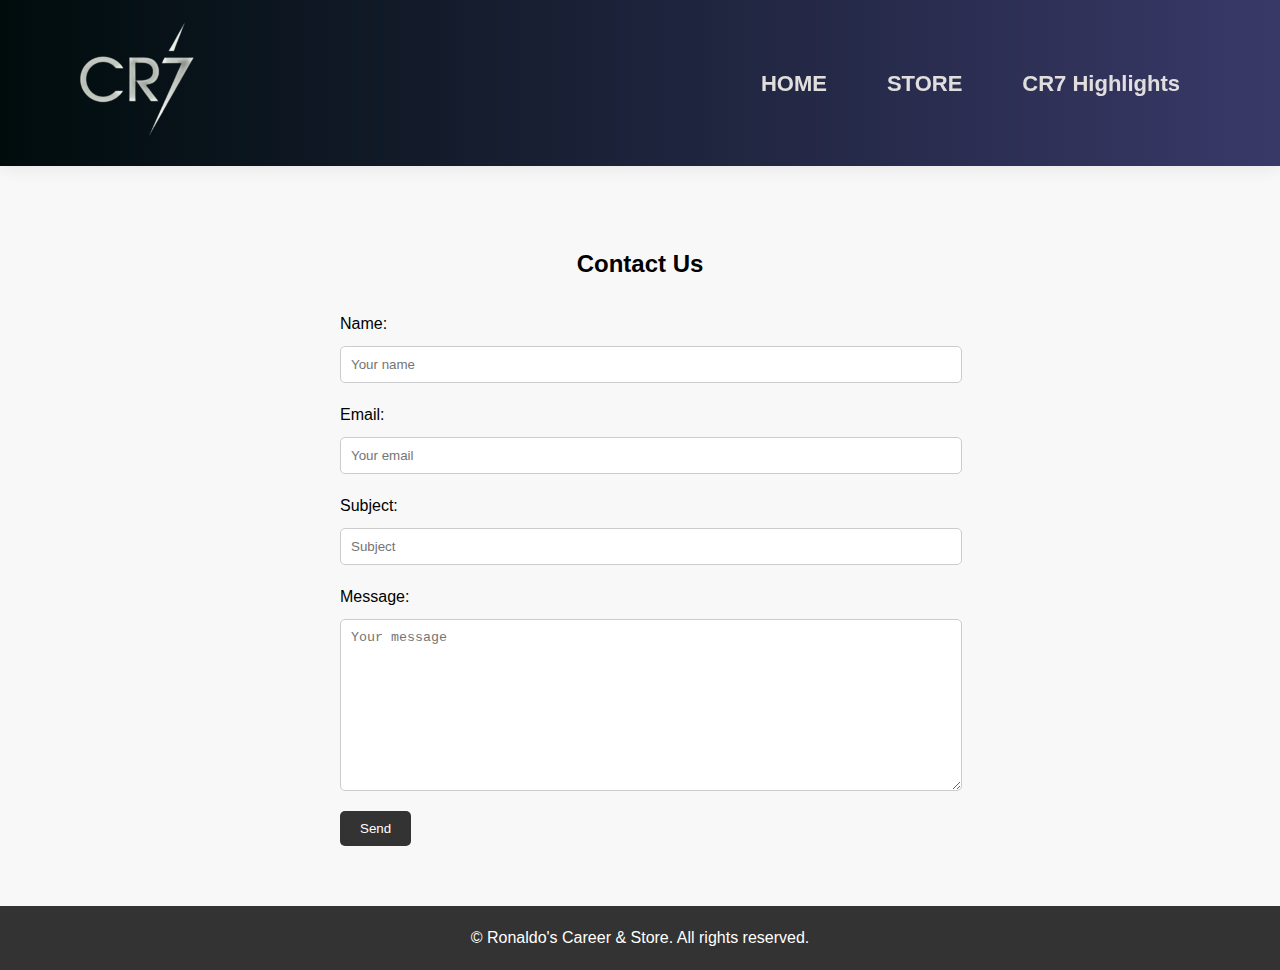
<file: CR7 MM/contactus.html>
<!DOCTYPE html>
<html lang="en">
<head>
  <meta charset="UTF-8">
  <meta name="viewport" content="width=device-width, initial-scale=1.0">
  <meta http-equiv="X-UA-Compatible" content="ie=edge">
  <title>CR7 - Contact</title>
  <link rel="stylesheet" href="contact.css">
  <script src="contact.js"></script>
</head>
<body>
  <!-- Navigation -->
  <section class="cr7">
    <nav>
                
     <a class="image" href="index.html"><img src="images/CR7-removebg-preview1.png"></a>
      <div class="navl">
      <ul>
      <li><a href="index.html" target="_parent">HOME</a></li>
      <li><a href="clothes.html" target="_parent">STORE</a></li>
      <li><a href="highlights.html" target="_parent">CR7 Highlights</a></li>
      
    </ul>
    </div>
    </nav>
    </section>

  <!-- Contact Section -->
  <section class="contact">
    <div class="container">
      <h2>Contact Us</h2>
      <form action="contact.php" method="POST">
        <label for="name">Name:</label>
        <input type="text" id="name" name="name" placeholder="Your name" required>

        <label for="email">Email:</label>
        <input type="email" id="email" name="email" placeholder="Your email" required>

        <label for="subject">Subject:</label>
        <input type="text" id="subject" name="subject" placeholder="Subject" required>

        <label for="message">Message:</label>
        <textarea id="message" name="message" placeholder="Your message" required></textarea>

        <input type="submit" value="Send">
      </form>
    </div>
  </section>

  <!-- Footer -->
  <footer>
    <div class="container">
      <p>&copy; Ronaldo's Career & Store. All rights reserved.</p>
    </div>
  </footer>
</body>
</html>
</file>
<file: CR7 MM/contact.css>
/* Global Styles */
body {
    font-family: Arial, sans-serif;
    font-size: 16px;
    line-height: 1.5;
    margin: 0;
  }
  
  .container {
    max-width: 1200px;
    margin: 0 auto;
    padding: 0 20px;
  }
  
  a {
    
     
    color: #e1dede;;
          text-decoration: wavy;
          font-size: 22px;
          font-weight: 600;
  }
  
  a:hover {
    color: #ffffff;
    text-decoration-style:wavy;
     text-decoration: underline;
  }
  
  /* Navigation */
  nav {
    
        display: flex;
        align-items: center;
        justify-content: space-between;
        padding: 20px 80px;
        background: linear-gradient(to right, #000c0c, #393968);
        box-shadow: 0 5px 15px rgba(0, 0,0, 0.06);
        z-index: 999;
        position:sticky;
        top: 0;
        left: 0;
        z-index: 1;
  
       
  }
  
  nav ul {
    list-style: none;
    margin: 0;
    padding: 0;
    display: flex;
  }
  
  nav ul li {
    margin-right: 20px;
  }
  
  nav ul li:last-child {
    margin-right: 0;
  }
  
  nav ul li a {
    display: block;
    padding: 20px;
  }
  
 
  
  .logo {
    font-weight: bold;
    font-size: 24px;
    margin-right: auto;
  }
  
  .lg{
    height: 30px;
    margin-left: 0%;
    margin-right: 0px;
  }
  
  /* Contact Section */
  .contact {
    background-color: #f8f8f8;
    padding: 60px 0;
  }
  
  .contact h2 {
    margin-bottom: 30px;
    text-align: center;
  }
  
  form {
    max-width: 600px;
    margin: 0 auto;
  }
  
  label {
    display: block;
    margin-bottom: 10px;
  }
  
  input[type="text"],
  input[type="email"],
  textarea {
    display: block;
    width: 100%;
    padding: 10px;
    border: 1px solid #ccc;
    border-radius: 5px;
    margin-bottom: 20px;
  }
  
  textarea {
    height: 150px;
  }
  
  input[type="submit"] {
    background-color: #333;
    color: #fff;
    border: none;
    padding: 10px 20px;
    border-radius: 5px;
    cursor: pointer;
    transition: background-color 0.3s ease-in-out;
  }
  
  input[type="submit"]:hover {
    background-color: #666;
  }
  
  /* Footer */
  footer {
    background-color: #333;
    color: #fff;
    padding: 20px 0;
    text-align: center;
  }
  
  footer p {
    margin: 0;
  }
</file>
